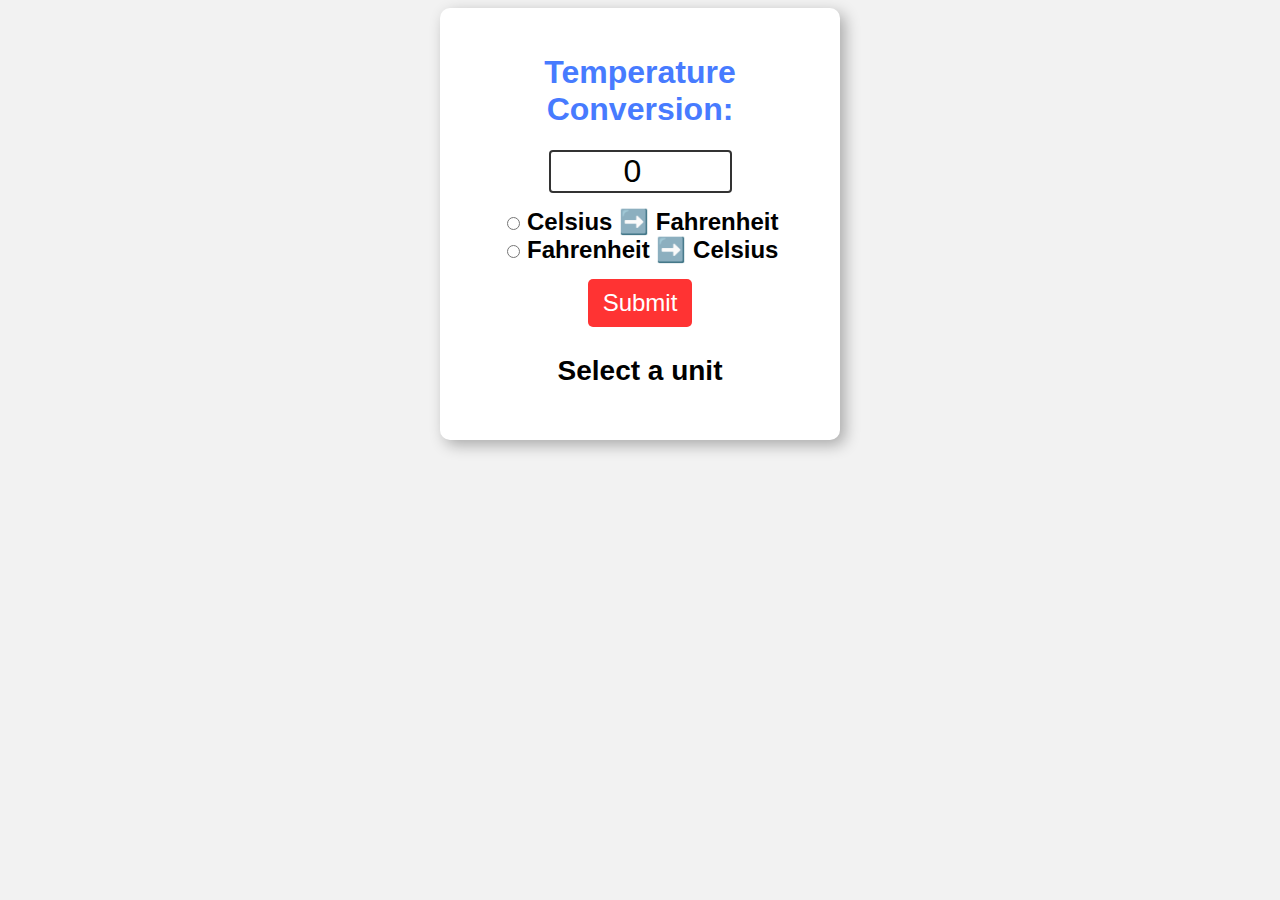
<file: Codes/24 Temperature conversion program/index.html>
<!DOCTYPE html>
<html lang="en">
<head>
    <meta charset="UTF-8">
    <meta name="viewport" content="width=device-width, initial-scale=1.0">
    <title>My Website</title>
    <link rel="stylesheet" href="style.css">
</head>
<body>
    
    <form>
        <h1>Temperature Conversion:</h1>
        <input type="number" id ="textBox" value="0"><br>

        <input type="radio" name="unit" id="toFahrenheit">
        <label for="toFahrenheit">Celsius ➡️ Fahrenheit</label><br>

        <input type="radio" name="unit" id="toCelsius">
        <label for="toCelsius">Fahrenheit ➡️ Celsius</label>

        <button type="button" onclick="convert()">Submit</button>
        <p id="result">Select a unit</p>
    </form>

    <script src="script.js"></script>
</body>
</html>
</file>
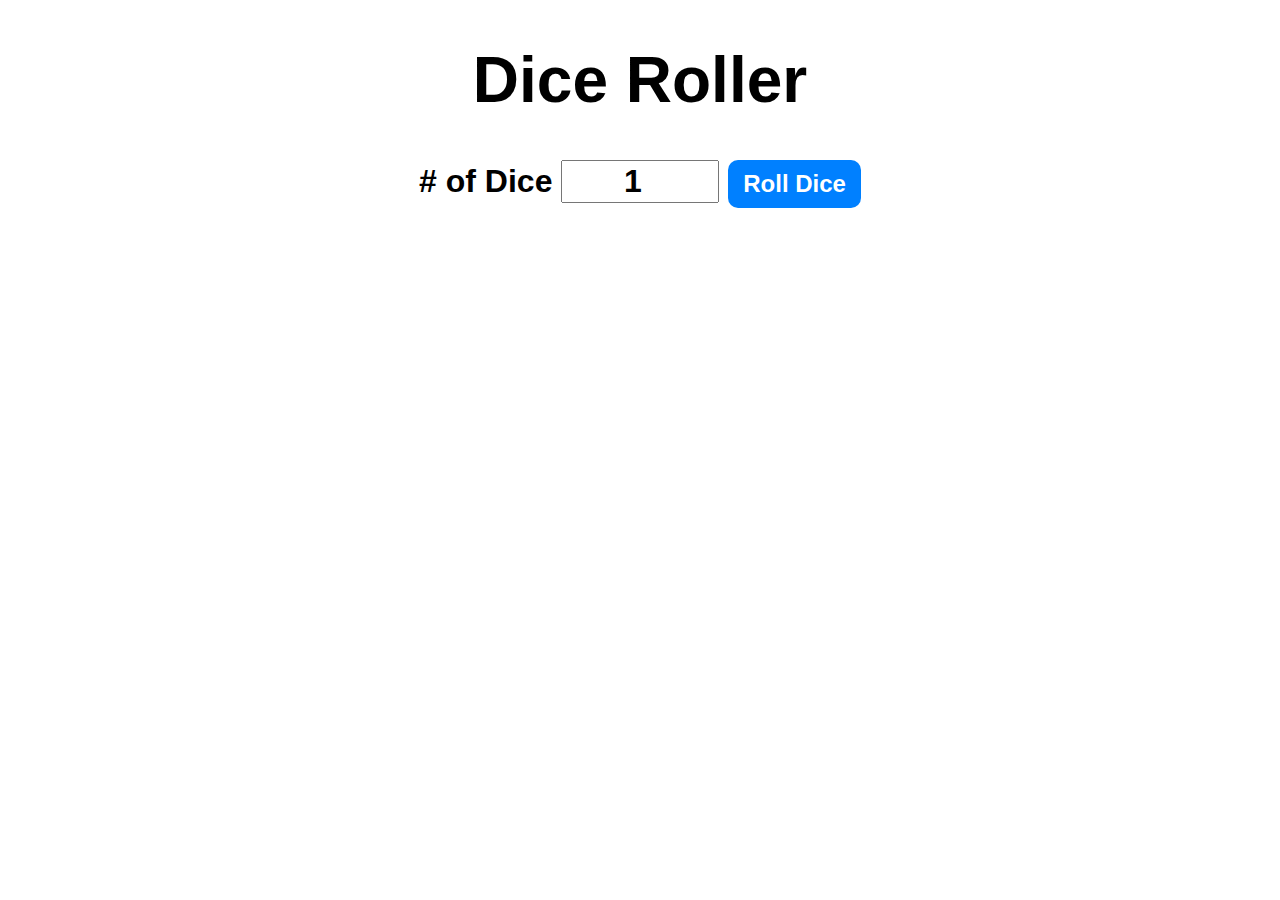
<file: Codes/28 Dice Roller Program/index.html>
<!DOCTYPE html>
<html lang="en">
<head>
    <meta charset="UTF-8">
    <meta name="viewport" content="width=device-width, initial-scale=1.0">
    <title>My Website</title>
    <link rel="stylesheet" href="style.css">
</head>
<body>
    
    <div id="container">
        <h1>Dice Roller</h1>
        <label># of Dice</label>
        <input type="number" id="numOfDice" value="1" min="1">
        <button onclick="rollDice()">Roll Dice</button>
        <div id="diceResult"></div>
        <div id="diceImages"></div>
    </div>

    <script src="script.js"></script>
</body>
</html>
</file>
<file: Codes/24 Temperature conversion program/style.css>
body {
    font-family: Arial, sans-serif;
    background-color: hsl(0, 0%, 95%);
}

h1{
    color: hsl(223, 100%, 64%);
}

form{
    background-color: hsl(0, 0%, 100%);
    text-align: center;
    max-width: 350px;
    margin: auto;
    padding: 25px;
    border-radius: 10px;
    box-shadow: 5px 5px 15px hsla(0, 0%, 0%, 0.3);
}

#textBox{
    width: 50%;
    text-align: center;
    font-size: 2em;
    border: 2px solid hsla(0, 0%, 0%, 0.8);
    border-radius: 4px;
    margin-bottom: 15px;
}

label{
    font-size: 1.5em;
    font-weight: bold;
}

button{
    margin-top: 15px;
    background-color: hsl(0, 100%, 60%);
    color: white;
    font-size: 1.5em;
    border: none;
    padding: 10px 15px;
    border-radius: 5px;
    cursor: pointer;
}

button:hover{
    background-color: hsl(0, 100%, 50%);
}

#result{
    font-size: 1.75em;
    font-weight: bold;
}
</file>
<file: Codes/28 Dice Roller Program/style.css>
#container{
    font-family: Arial, sans-serif;
    text-align: center;
    font-size: 2rem;
    font-weight: bold;
}
button{
    font-size: 1.5rem;
    padding: 10px 15px;
    border-radius: 10px;
    border: none;
    background-color: hsl(210, 100%, 50%);
    color: white;
    font-weight: bold;
    cursor: pointer;
}
button:hover{
    background-color: hsl(210, 100%, 60%);
}
button:active{
    background-color: hsl(210, 100%, 70%);
}
input{
    font-size: 2rem;
    width: 150px;
    text-align: center;
    font-weight: bold;
}
#diceResult{
    margin: 25px;
}
#diceImages img{
    width: 100px;
    margin: 5px;
}
</file>
